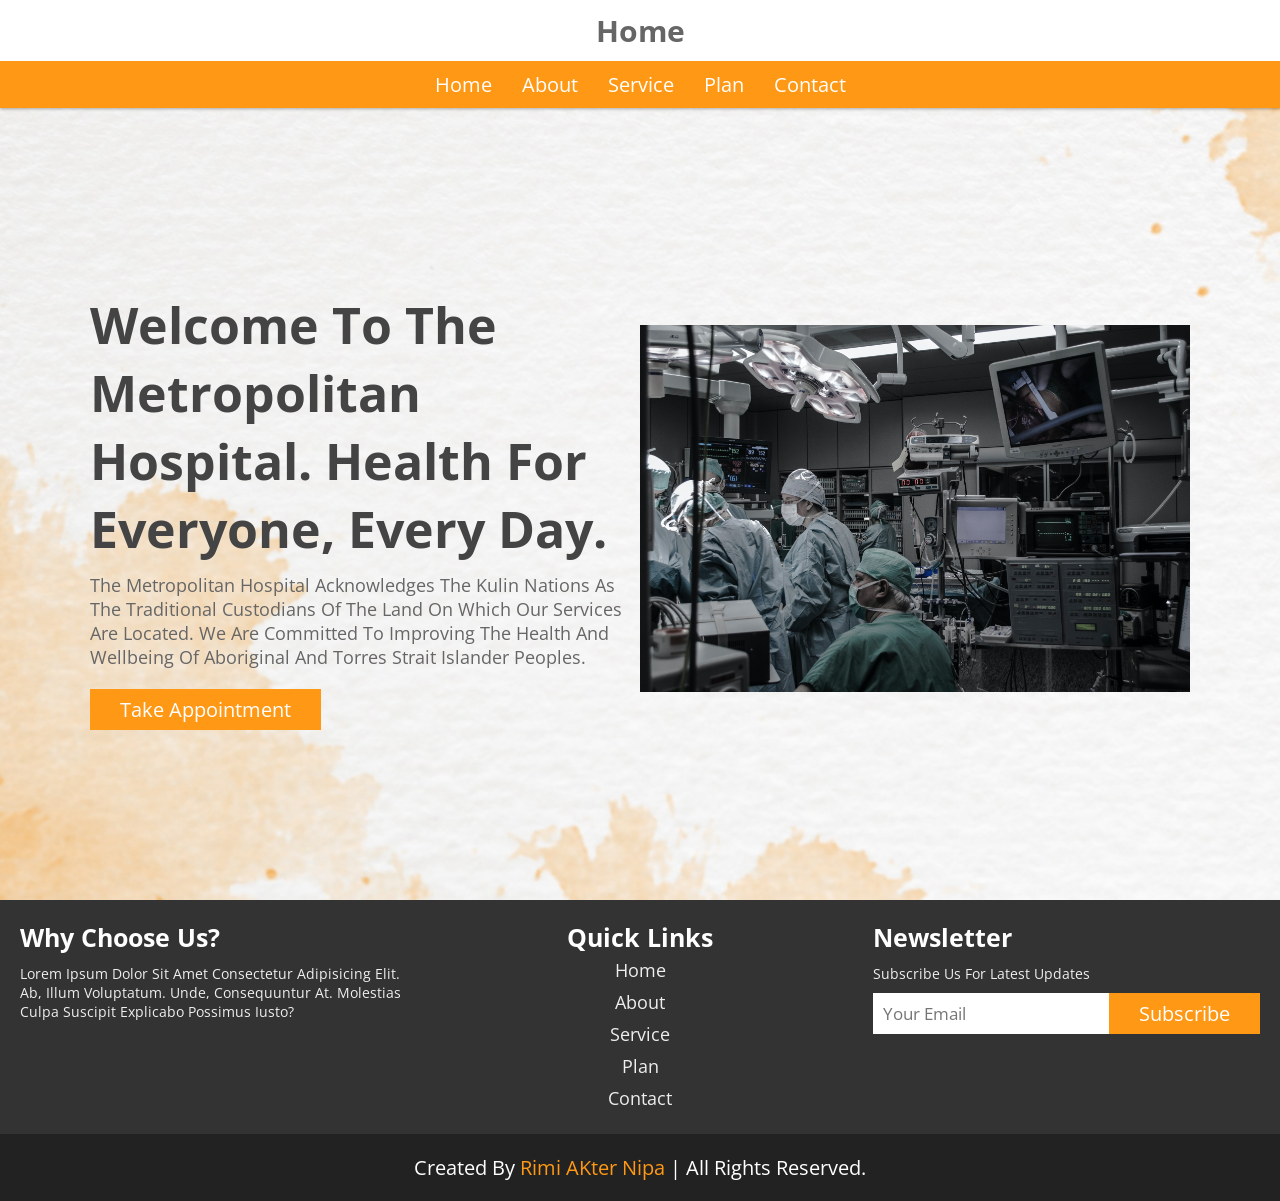
<file: index.html>
<!DOCTYPE html>
<html lang="en">
<head>
    <meta charset="UTF-8">
    <meta name="viewport" content="width=device-width, initial-scale=1.0">
    <link rel="shortcut icon" href="Image/draft 5.png" type="image/x-icon">
    <title>The Metropolitan Hospital</title>

    <!-- font awesome cdn link  -->
    <link rel="stylesheet" href="https://cdnjs.cloudflare.com/ajax/libs/font-awesome/5.15.2/css/all.min.css">

    <!-- custom css file link  -->
    <link rel="stylesheet" href="style.css">

</head>
<body>
    
<!-- header section starts  -->

<header>
    <h1 class="heading">Home</h1>
    
    <div id="menu" class="fas fa-bars"></div>

    <nav class="navbar">
        <ul>
            <li><a href="home.html">Home</a></li>
            <li><a href="about.html">About</a></li>
            <li><a href="service.html">Service</a></li>
            <li><a href="plan.html">Plan</a></li>
            <li><a href="contact.html">Contact</a></li>
        </ul>
    </nav>

</header>

<!-- header section ends -->

<!-- home section starts   -->

<section class="home">

    <div class="content">
        <h1>Welcome to The Metropolitan Hospital.
         health for everyone, every day.</h1>
        <p> The Metropolitan Hospital acknowledges the Kulin nations as the Traditional Custodians of the land on which our services are located. 
            We are committed to improving the health and wellbeing of Aboriginal and Torres Strait Islander peoples.</p>
        <a href="#"><button class="btn">Take Appointment</button></a>
    </div>

    <div class="image">
        <img src="Image/piron-guillaume-y5hQCIn1c6o-unsplash.jpg" alt="">
    </div>

</section>

<!-- home section ends -->

<!-- footer section starts  -->

<div class="footer">

    <div class="box-container">

        <div class="box">
            <h3>why choose us?</h3>
            <p>Lorem ipsum dolor sit amet consectetur adipisicing elit. Ab, illum voluptatum. Unde, consequuntur at. Molestias culpa suscipit explicabo possimus iusto?</p>
        </div>

        <div class="box">
            <h3>Quick Links</h3>
            <a href="#">Home</a>
            <a href="#">About</a>
            <a href="#">Service</a>
            <a href="#">Plan</a>
            <a href="#">Contact</a>
        </div>

        <div class="box">
            <h3>newsletter</h3>
            <p>subscribe us for latest updates</p>
            <form action="">
                <input type="email" placeholder="your email">
                <input type="submit" class="btn" value="subscribe">
            </form>
        </div>

    </div>

    <h1 class="credit"> Created By <a href="#">Rimi AKter Nipa</a> | All Rights Reserved. </h1>

</div>

<!-- footer section ends -->













<!-- jquery cdn link  -->
<script src="https://cdnjs.cloudflare.com/ajax/libs/jquery/3.6.0/jquery.min.js"></script>

<!-- custom js file link  -->
<script src="script.js"></script>

</body>
</html>
</file>
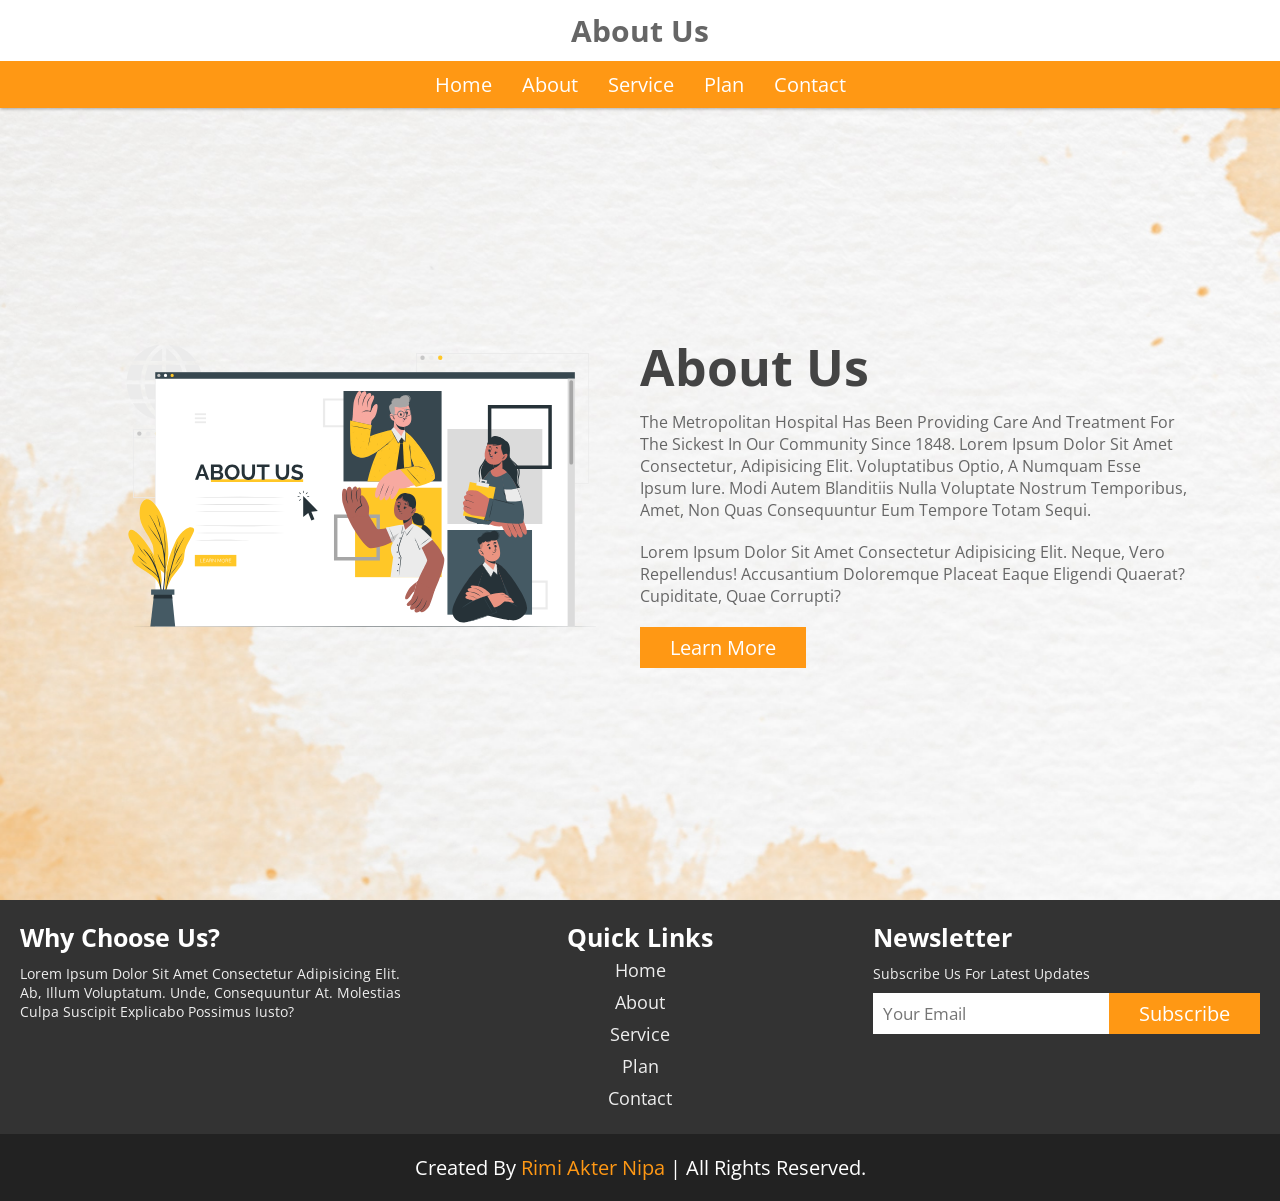
<file: About.html>
<!DOCTYPE html>
<html lang="en">
<head>
    <meta charset="UTF-8">
    <meta name="viewport" content="width=device-width, initial-scale=1.0">
    <link rel="shortcut icon" href="Image/draft 5.png" type="image/x-icon">
    <title>The Metropolitan Hospital</title>

    <!-- font awesome cdn link  -->
    <link rel="stylesheet" href="https://cdnjs.cloudflare.com/ajax/libs/font-awesome/5.15.2/css/all.min.css">

    <!-- custom css file link  -->
    <link rel="stylesheet" href="style.css">

</head>
<body>
    
<!-- header section starts  -->

<header>

    <h1 class="heading">About us</h1>

    <div id="menu" class="fas fa-bars"></div>

    <nav class="navbar">
        <ul>
            <li><a href="home.html">Home</a></li>
            <li><a href="about.html">About</a></li>
            <li><a href="service.html">Service</a></li>
            <li><a href="plan.html">Plan</a></li>
            <li><a href="contact.html">Contact</a></li>
        </ul>
    </nav>

</header>

<!-- header section ends -->

<!-- about section start  -->

<section class="about">

    <div class="image">
        <img src="Image/About us page-cuate.svg" alt="">
    </div>

    <div class="content">
        <h1> About us</h1>
        <p>The Metropolitan Hospital has been providing care and treatment for the sickest in our community since 1848. Lorem ipsum dolor sit amet consectetur, adipisicing elit. Voluptatibus optio, a numquam esse ipsum iure. Modi autem blanditiis nulla voluptate nostrum temporibus, amet, non quas consequuntur eum tempore totam sequi.</p>
        <p>Lorem ipsum dolor sit amet consectetur adipisicing elit. Neque, vero repellendus! Accusantium doloremque placeat eaque eligendi quaerat? Cupiditate, quae corrupti?</p>
        <a href="#"><button class="btn">learn more</button></a>
    </div>

</section>

<!-- about section ends -->


<div class="footer">

    <div class="box-container">

        <div class="box">
            <h3>why choose us?</h3>
            <p>Lorem ipsum dolor sit amet consectetur adipisicing elit. Ab, illum voluptatum. Unde, consequuntur at. Molestias culpa suscipit explicabo possimus iusto?</p>
        </div>

        <div class="box">
            <h3>quick links</h3>
            <a href="#">home</a>
            <a href="#">about</a>
            <a href="#">service</a>
            <a href="#">plan</a>
            <a href="#">contact</a>
        </div>

        <div class="box">
            <h3>newsletter</h3>
            <p>subscribe us for latest updates</p>
            <form action="">
                <input type="email" placeholder="your email">
                <input type="submit" class="btn" value="subscribe">
            </form>
        </div>

    </div>

    <h1 class="credit"> Created By <a href="#">Rimi Akter Nipa</a> | All Rights Reserved. </h1>

</div>













<!-- jquery cdn link  -->
<script src="https://cdnjs.cloudflare.com/ajax/libs/jquery/3.6.0/jquery.min.js"></script>

<!-- custom js file link  -->
<script src="script.js"></script>

</body>
</html>
</file>
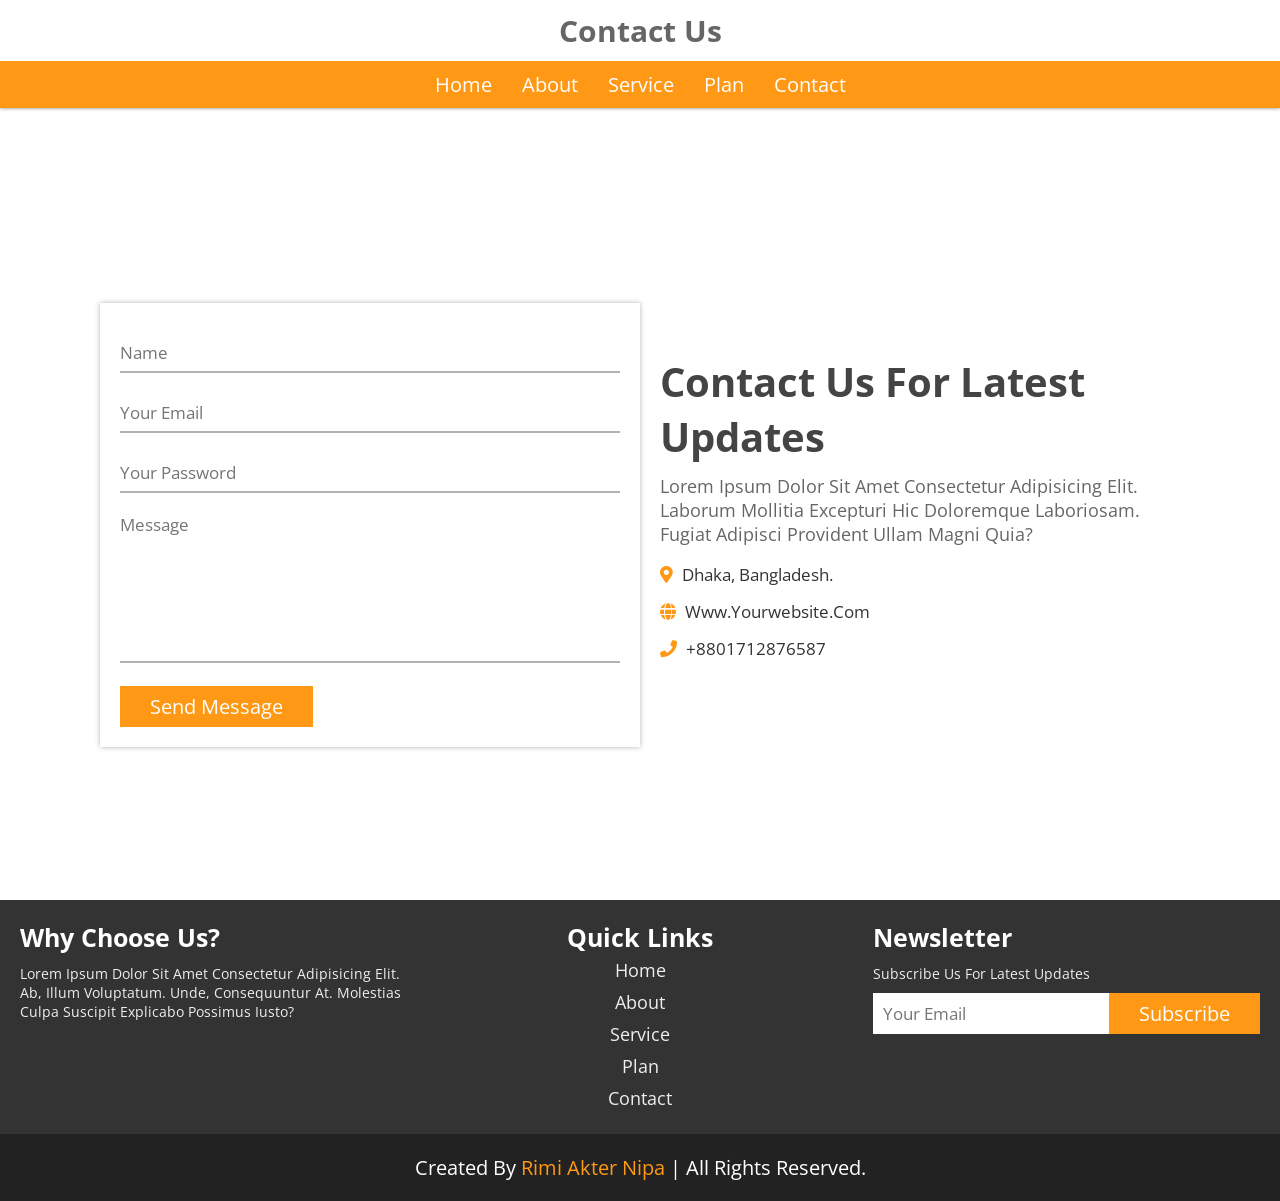
<file: Contact.html>
<!DOCTYPE html>
<html lang="en">
<head>
    <meta charset="UTF-8">
    <meta name="viewport" content="width=device-width, initial-scale=1.0">
    <link rel="shortcut icon" href="Image/draft 5.png" type="image/x-icon">
    <title>The Metropolitan Hospital</title>

    <!-- font awesome cdn link  -->
    <link rel="stylesheet" href="https://cdnjs.cloudflare.com/ajax/libs/font-awesome/5.15.2/css/all.min.css">

    <!-- custom css file link  -->
    <link rel="stylesheet" href="style.css">

</head>
<body>
    
<!-- header section starts  -->

<header>

    <h1 class="heading">Contact us</h1>

    <div id="menu" class="fas fa-bars"></div>

    <nav class="navbar">
        <ul>
            <li><a href="home.html">Home</a></li>
            <li><a href="about.html">About</a></li>
            <li><a href="service.html">Service</a></li>
            <li><a href="plan.html">Plan</a></li>
            <li><a href="contact.html">Contact</a></li>
        </ul>
    </nav>

</header>

<!-- header section ends -->

<!-- contact section starts  -->

<section class="contact">

    <form action="">

        <input type="text" class="box" placeholder="name">
        <input type="email" class="box" placeholder="your email">
        <input type="password" class="box" placeholder="your password">
        <textarea name="" id="" cols="30" rows="10" class="box message" placeholder="message"></textarea>
    
        <input type="submit" class="btn" value="send message">
    
    </form>
    
    <div class="content">
    
        <h3>contact us for latest updates</h3>
        <p>Lorem ipsum dolor sit amet consectetur adipisicing elit. Laborum mollitia excepturi hic doloremque laboriosam. Fugiat adipisci provident ullam magni quia?</p>
        <div class="icons">
            <i class="fas fa-map-marker-alt"></i> Dhaka, Bangladesh.
        </div>
        <div class="icons">
            <i class="fas fa-globe"></i> www.yourwebsite.com
        </div>
        <div class="icons">
            <i class="fas fa-phone"></i> +8801712876587
        </div>
    
    </div>

</section>

<!-- contact section ends -->

<div class="footer">

    <div class="box-container">

        <div class="box">
            <h3>why choose us?</h3>
            <p>Lorem ipsum dolor sit amet consectetur adipisicing elit. Ab, illum voluptatum. Unde, consequuntur at. Molestias culpa suscipit explicabo possimus iusto?</p>
        </div>

        <div class="box">
            <h3>quick links</h3>
            <a href="#">home</a>
            <a href="#">about</a>
            <a href="#">service</a>
            <a href="#">plan</a>
            <a href="#">contact</a>
        </div>

        <div class="box">
            <h3>newsletter</h3>
            <p>subscribe us for latest updates</p>
            <form action="">
                <input type="email" placeholder="your email">
                <input type="submit" class="btn" value="subscribe">
            </form>
        </div>

    </div>

    <h1 class="credit"> Created By <a href="#">Rimi Akter Nipa</a> | All Rights Reserved. </h1>

</div>



















<!-- jquery cdn link  -->
<script src="https://cdnjs.cloudflare.com/ajax/libs/jquery/3.6.0/jquery.min.js"></script>

<!-- custom js file link  -->
<script src="script.js"></script>

</body>
</html>
</file>
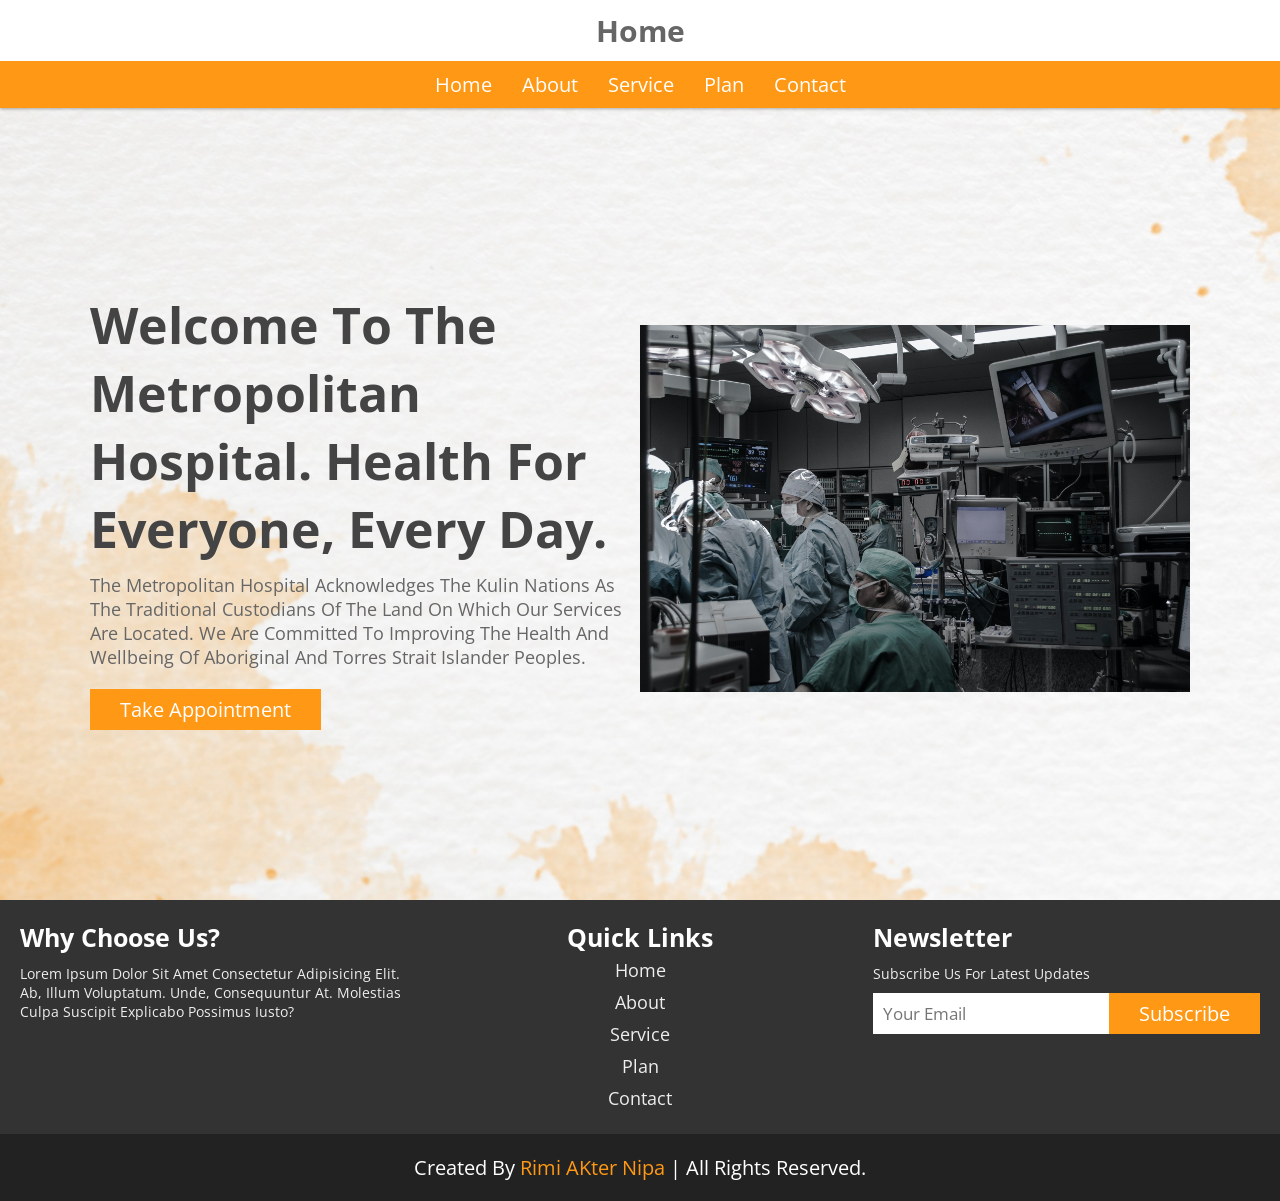
<file: home.html>
<!DOCTYPE html>
<html lang="en">
<head>
    <meta charset="UTF-8">
    <meta name="viewport" content="width=device-width, initial-scale=1.0">
    <link rel="shortcut icon" href="Image/draft 5.png" type="image/x-icon">
    <title>The Metropolitan Hospital</title>

    <!-- font awesome cdn link  -->
    <link rel="stylesheet" href="https://cdnjs.cloudflare.com/ajax/libs/font-awesome/5.15.2/css/all.min.css">

    <!-- custom css file link  -->
    <link rel="stylesheet" href="style.css">

</head>
<body>
    
<!-- header section starts  -->

<header>
    <h1 class="heading">Home</h1>
    
    <div id="menu" class="fas fa-bars"></div>

    <nav class="navbar">
        <ul>
            <li><a href="home.html">Home</a></li>
            <li><a href="about.html">About</a></li>
            <li><a href="service.html">Service</a></li>
            <li><a href="plan.html">Plan</a></li>
            <li><a href="contact.html">Contact</a></li>
        </ul>
    </nav>

</header>

<!-- header section ends -->

<!-- home section starts   -->

<section class="home">

    <div class="content">
        <h1>Welcome to The Metropolitan Hospital.
         health for everyone, every day.</h1>
        <p> The Metropolitan Hospital acknowledges the Kulin nations as the Traditional Custodians of the land on which our services are located. 
            We are committed to improving the health and wellbeing of Aboriginal and Torres Strait Islander peoples.</p>
        <a href="#"><button class="btn">Take Appointment</button></a>
    </div>

    <div class="image">
        <img src="Image/piron-guillaume-y5hQCIn1c6o-unsplash.jpg" alt="">
    </div>

</section>

<!-- home section ends -->

<!-- footer section starts  -->

<div class="footer">

    <div class="box-container">

        <div class="box">
            <h3>why choose us?</h3>
            <p>Lorem ipsum dolor sit amet consectetur adipisicing elit. Ab, illum voluptatum. Unde, consequuntur at. Molestias culpa suscipit explicabo possimus iusto?</p>
        </div>

        <div class="box">
            <h3>Quick Links</h3>
            <a href="#">Home</a>
            <a href="#">About</a>
            <a href="#">Service</a>
            <a href="#">Plan</a>
            <a href="#">Contact</a>
        </div>

        <div class="box">
            <h3>newsletter</h3>
            <p>subscribe us for latest updates</p>
            <form action="">
                <input type="email" placeholder="your email">
                <input type="submit" class="btn" value="subscribe">
            </form>
        </div>

    </div>

    <h1 class="credit"> Created By <a href="#">Rimi AKter Nipa</a> | All Rights Reserved. </h1>

</div>

<!-- footer section ends -->













<!-- jquery cdn link  -->
<script src="https://cdnjs.cloudflare.com/ajax/libs/jquery/3.6.0/jquery.min.js"></script>

<!-- custom js file link  -->
<script src="script.js"></script>

</body>
</html>
</file>
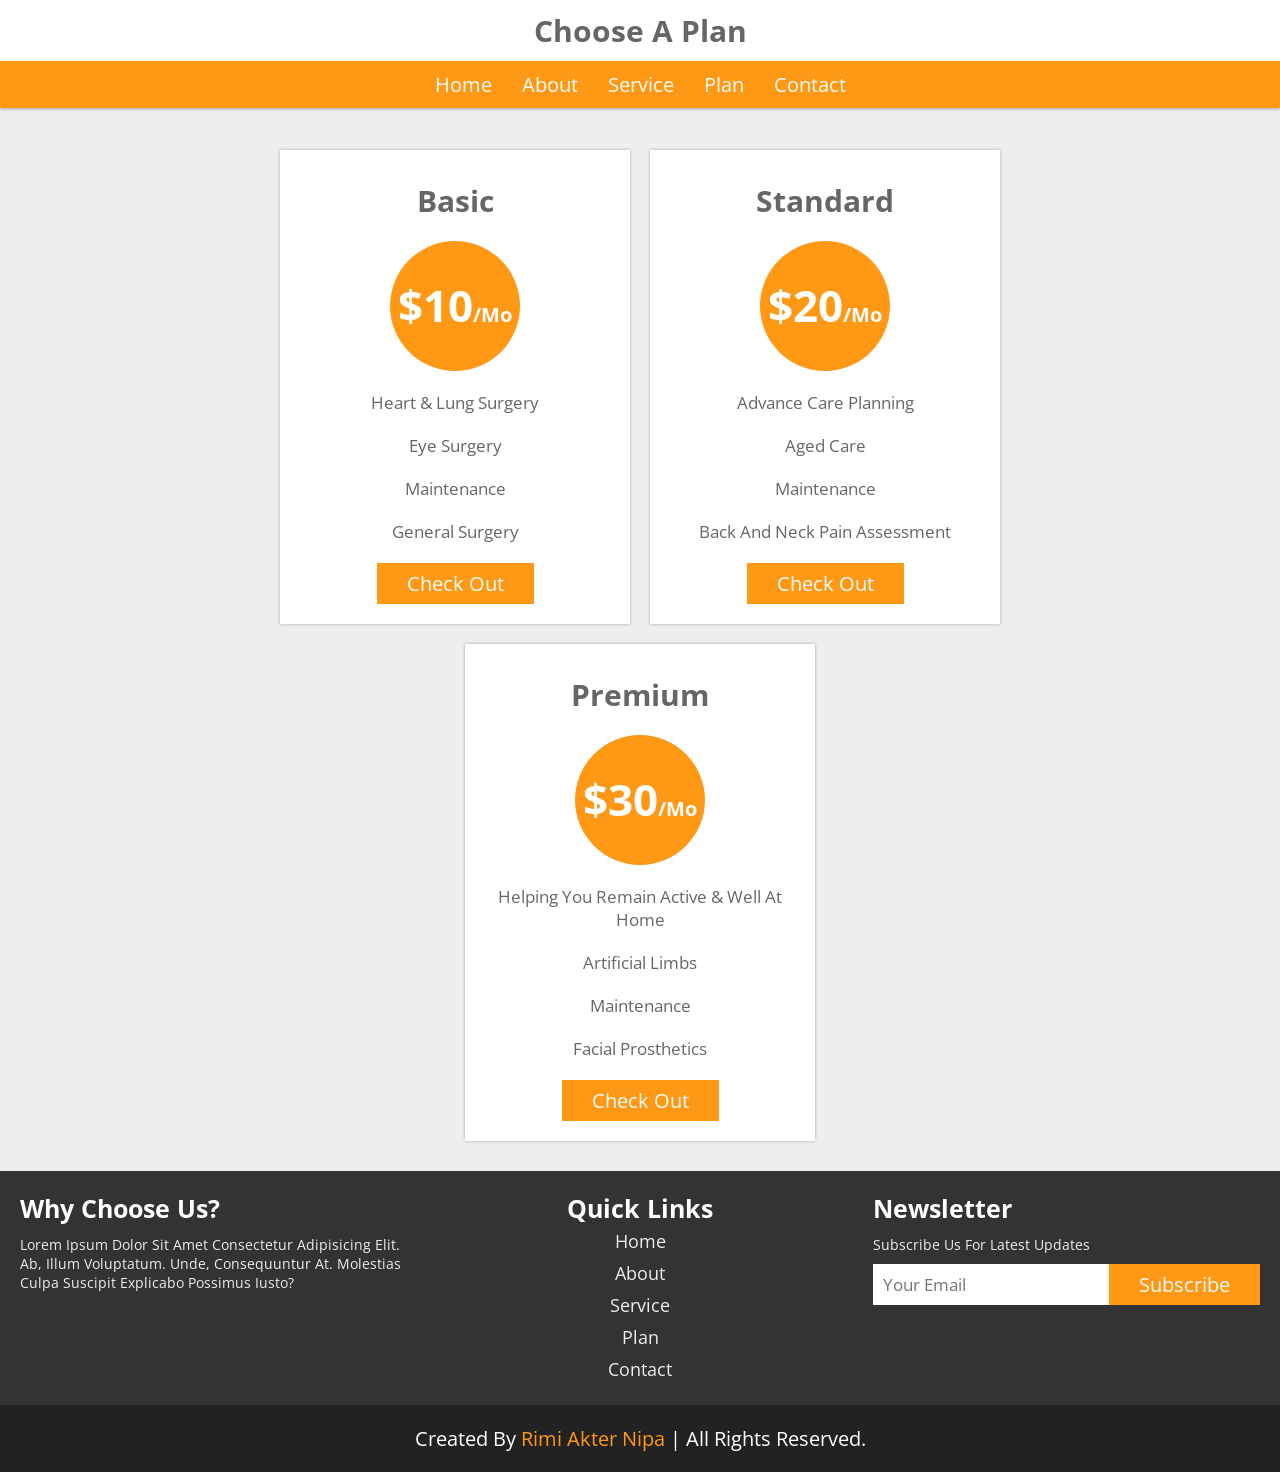
<file: plan.html>
<!DOCTYPE html>
<html lang="en">
<head>
    <meta charset="UTF-8">
    <meta name="viewport" content="width=device-width, initial-scale=1.0">
    <link rel="shortcut icon" href="Image/draft 5.png" type="image/x-icon">
    <title>The Metropolitan Hospital</title>

    <!-- font awesome cdn link  -->
    <link rel="stylesheet" href="https://cdnjs.cloudflare.com/ajax/libs/font-awesome/5.15.2/css/all.min.css">

    <!-- custom css file link  -->
    <link rel="stylesheet" href="style.css">

</head>
<body>
    
<!-- header section starts  -->

<header>

    <h1 class="heading">Choose a Plan</h1>

    <div id="menu" class="fas fa-bars"></div>

    <nav class="navbar">
        <ul>
            <li><a href="home.html">Home</a></li>
            <li><a href="about.html">About</a></li>
            <li><a href="service.html">Service</a></li>
            <li><a href="plan.html">Plan</a></li>
            <li><a href="contact.html">Contact</a></li>
        </ul>
    </nav>

</header>

<!-- header section ends -->

<!-- plan section starts  -->

<section class="plan">

    <div class="box-container">

        <div class="box">
            <h3 class="title">basic</h3>
            <div class="price">
                <h1>$10<span>/mo</span></h1>
            </div>
            <ul>
                <li>Heart & lung surgery</li>
                <li>Eye surgery</li>
                <li>Maintenance</li>
                <li>General surgery</li>
            </ul>
            <a href="#"><button class="btn">check out</button></a>
        </div>

        <div class="box">
            <h3 class="title">standard</h3>
            <div class="price">
                <h1>$20<span>/mo</span></h1>
            </div>
            <ul>
                <li>Advance care planning</li>
                <li>Aged care</li>
                <li>Maintenance</li>
                <li>Back and neck pain assessment</li>
            </ul>
            <a href="#"><button class="btn">check out</button></a>
        </div>

        <div class="box">
            <h3 class="title">premium</h3>
            <div class="price">
                <h1>$30<span>/mo</span></h1>
            </div>
            <ul>
                <li>Helping you remain active & well at home</li>
                <li>Artificial limbs</li>
                <li>Maintenance</li>
                <li>Facial prosthetics</li>
            </ul>
            <a href="#"><button class="btn">check out</button></a>
        </div>

    </div>

</section>

<!-- plan section ends -->


<div class="footer">

    <div class="box-container">

        <div class="box">
            <h3>why choose us?</h3>
            <p>Lorem ipsum dolor sit amet consectetur adipisicing elit. Ab, illum voluptatum. Unde, consequuntur at. Molestias culpa suscipit explicabo possimus iusto?</p>
        </div>

        <div class="box">
            <h3>Quick Links</h3>
            <a href="#">Home</a>
            <a href="#">About</a>
            <a href="#">Service</a>
            <a href="#">Plan</a>
            <a href="#">Contact</a>
        </div>

        <div class="box">
            <h3>newsletter</h3>
            <p>subscribe us for latest updates</p>
            <form action="">
                <input type="email" placeholder="your email">
                <input type="submit" class="btn" value="subscribe">
            </form>
        </div>

    </div>

    <h1 class="credit"> Created By <a href="#">Rimi Akter Nipa</a> | All Rights Reserved. </h1>

</div>













<!-- jquery cdn link  -->
<script src="https://cdnjs.cloudflare.com/ajax/libs/jquery/3.6.0/jquery.min.js"></script>

<!-- custom js file link  -->
<script src="script.js"></script>

</body>
</html>
</file>
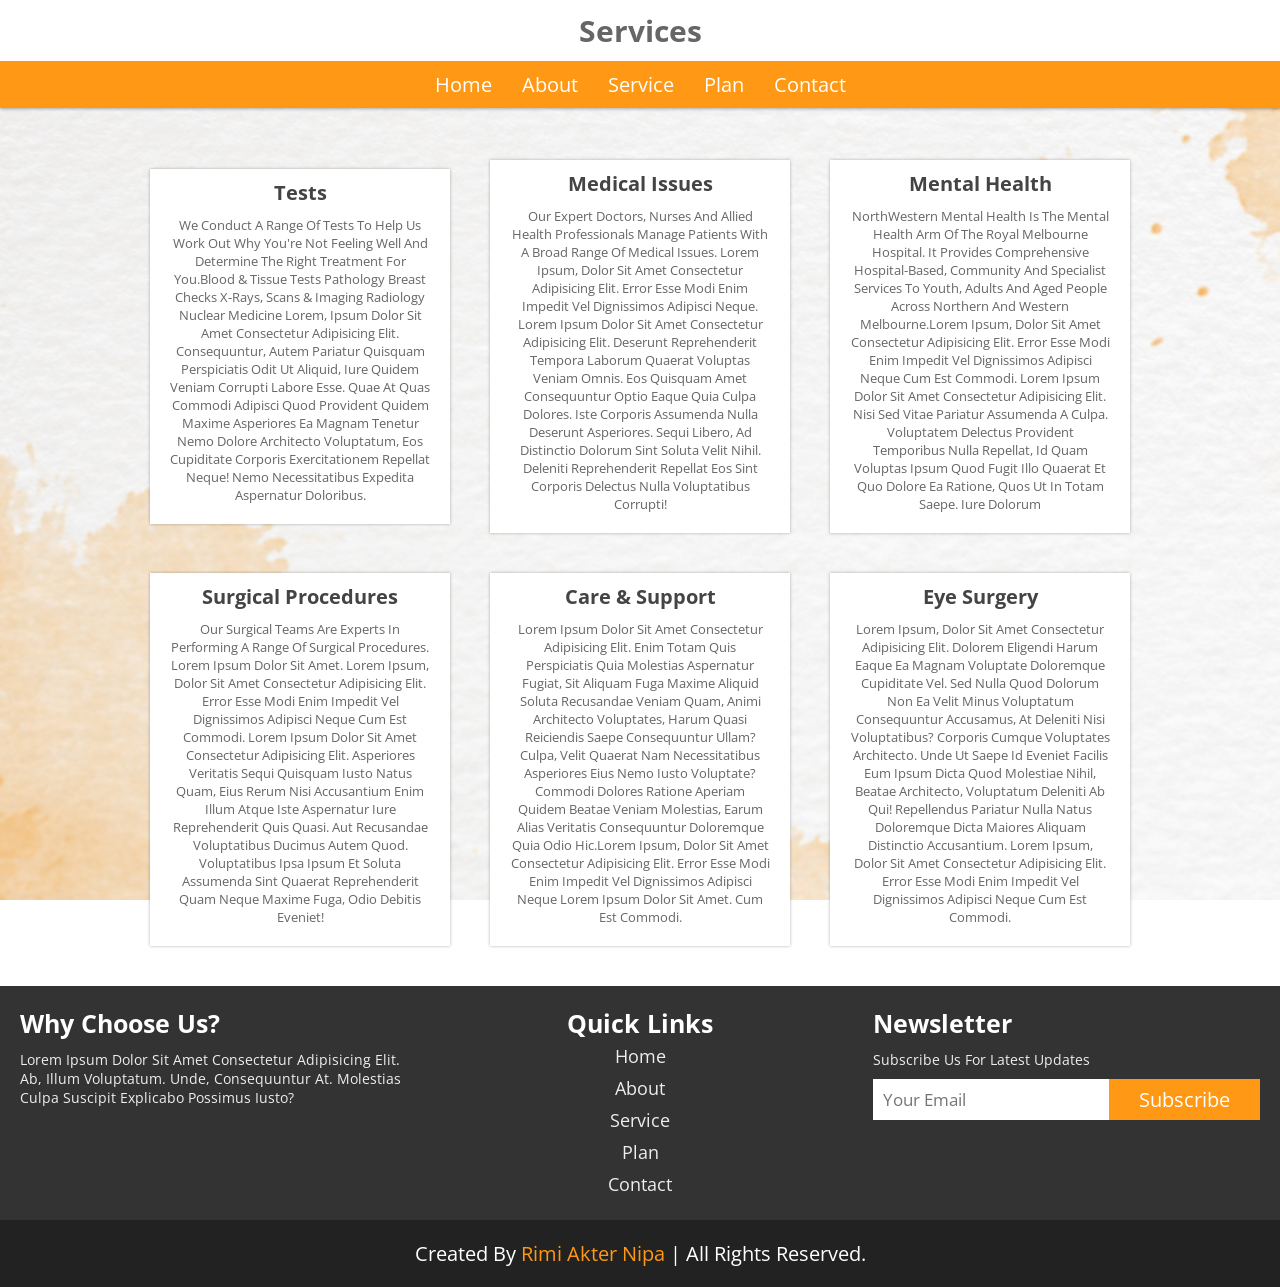
<file: service.html>
<!DOCTYPE html>
<html lang="en">
<head>
    <meta charset="UTF-8">
    <meta name="viewport" content="width=device-width, initial-scale=1.0">
    <link rel="shortcut icon" href="Image/draft 5.png" type="image/x-icon">
    <title>The Metropolitan Hospital</title>

    <!-- font awesome cdn link  -->
    <link rel="stylesheet" href="https://cdnjs.cloudflare.com/ajax/libs/font-awesome/5.15.2/css/all.min.css">

    <!-- custom css file link  -->
    <link rel="stylesheet" href="style.css">

</head>
<body>
    
<!-- header section starts  -->

<header>

    <h1 class="heading">Services</h1>

    <div id="menu" class="fas fa-bars"></div>

    <nav class="navbar">
        <ul>
            <li><a href="home.html">Home</a></li>
            <li><a href="about.html">About</a></li>
            <li><a href="service.html">Service</a></li>
            <li><a href="plan.html">Plan</a></li>
            <li><a href="contact.html">Contact</a></li>
        </ul>
    </nav>

</header>

<!-- header section ends -->

<!-- service section starts  -->

<section class="service">

    <div class="box-container">

        <div class="box">
            <h3>Tests</h3>
            <p> We conduct a range of tests to help us work out why you're not feeling well and 
                determine the right treatment for you.Blood & tissue tests
                Pathology Breast checks X-rays, scans & imaging Radiology
                Nuclear medicine Lorem, ipsum dolor sit amet consectetur adipisicing elit. Consequuntur, autem pariatur quisquam perspiciatis odit ut aliquid, iure quidem veniam corrupti labore esse. Quae at quas commodi adipisci quod provident quidem maxime asperiores ea magnam tenetur nemo dolore architecto voluptatum, eos cupiditate corporis 
                exercitationem repellat neque! Nemo necessitatibus expedita aspernatur doloribus.</p>
        </div>

        <div class="box">
            <h3>Medical issues</h3>
            <p>Our expert doctors, nurses and allied health professionals manage patients with a broad range of medical issues.
                Lorem ipsum, dolor sit amet consectetur adipisicing elit. Error esse modi enim impedit vel dignissimos 
                adipisci neque. Lorem ipsum dolor sit amet consectetur adipisicing elit. Deserunt reprehenderit tempora laborum quaerat voluptas veniam omnis. Eos quisquam amet consequuntur optio eaque quia culpa dolores. Iste corporis assumenda nulla deserunt asperiores. Sequi libero, ad distinctio dolorum sint soluta velit nihil. Deleniti 
                reprehenderit repellat eos sint corporis delectus nulla voluptatibus corrupti!</p>
        </div>

        <div class="box">
            <h3>Mental Health</h3>
            <p>NorthWestern Mental Health is the mental health arm of The Royal Melbourne Hospital. It provides comprehensive hospital-based, community and specialist 
                services to youth, adults and aged people across northern and western Melbourne.Lorem 
                ipsum, dolor sit amet consectetur adipisicing elit. Error esse modi enim impedit vel dignissimos 
                adipisci neque cum est commodi. Lorem ipsum dolor sit amet consectetur adipisicing elit. Nisi sed vitae pariatur 
                assumenda a culpa. Voluptatem delectus provident temporibus nulla repellat, id quam voluptas ipsum quod fugit illo 
                quaerat et quo dolore ea ratione, quos ut in totam saepe. Iure dolorum </p>
        </div>

        <div class="box">
            <h3>Surgical procedures</h3>
            <p>Our surgical teams are experts in performing a range of surgical procedures. Lorem ipsum dolor sit amet.
                 Lorem ipsum, dolor sit amet consectetur adipisicing elit. Error esse modi enim 
                impedit vel dignissimos adipisci neque cum est commodi. Lorem ipsum dolor sit amet 
                consectetur adipisicing elit. Asperiores veritatis sequi quisquam iusto natus quam, 
                eius rerum nisi accusantium enim illum atque iste aspernatur iure reprehenderit quis 
                quasi. Aut recusandae voluptatibus ducimus autem quod. Voluptatibus ipsa ipsum et soluta 
                assumenda sint quaerat reprehenderit quam neque 
                maxime fuga, odio debitis eveniet!</p>
        </div>

        <div class="box">
            <h3>Care & support</h3>
            <p> Lorem ipsum dolor sit amet consectetur adipisicing elit. Enim totam quis 
                perspiciatis quia molestias aspernatur fugiat, sit aliquam fuga maxime 
                aliquid soluta recusandae veniam quam, animi architecto voluptates, harum quasi 
                reiciendis saepe consequuntur ullam? Culpa, velit quaerat nam necessitatibus asperiores 
                eius nemo iusto voluptate? Commodi dolores ratione aperiam quidem 
                beatae veniam molestias, earum alias veritatis consequuntur doloremque 
                quia odio hic.Lorem ipsum, dolor sit amet consectetur adipisicing elit. 
                Error esse modi enim impedit vel dignissimos adipisci neque  Lorem ipsum dolor sit amet. cum est commodi.</p>
        </div>

        <div class="box">
            <h3>Eye surgery</h3>
            <p> Lorem ipsum, dolor sit amet consectetur adipisicing elit. Dolorem 
                eligendi harum eaque ea magnam voluptate doloremque cupiditate vel. 
                Sed nulla quod dolorum non ea velit minus voluptatum consequuntur accusamus, 
                at deleniti nisi voluptatibus? Corporis cumque voluptates architecto. Unde ut 
                saepe id eveniet facilis eum ipsum dicta quod molestiae nihil, beatae architecto, 
                voluptatum deleniti ab qui! Repellendus 
                pariatur nulla natus doloremque dicta maiores aliquam distinctio accusantium.   
                Lorem ipsum, dolor sit amet consectetur adipisicing elit. Error esse modi enim 
                impedit vel dignissimos adipisci neque cum est commodi.</p>
        </div>

    </div>

</section>

<!-- service section ends -->


<div class="footer">

    <div class="box-container">

        <div class="box">
            <h3>why choose us?</h3>
            <p>Lorem ipsum dolor sit amet consectetur adipisicing elit. Ab, illum voluptatum. Unde, consequuntur at. Molestias culpa suscipit explicabo possimus iusto?</p>
        </div>

        <div class="box">
            <h3>quick links</h3>
            <a href="#">home</a>
            <a href="#">about</a>
            <a href="#">service</a>
            <a href="#">plan</a>
            <a href="#">contact</a>
        </div>

        <div class="box">
            <h3>newsletter</h3>
            <p>subscribe us for latest updates</p>
            <form action="">
                <input type="email" placeholder="your email">
                <input type="submit" class="btn" value="subscribe">
            </form>
        </div>

    </div>

    <h1 class="credit"> Created By <a href="#">Rimi Akter Nipa</a> | All Rights Reserved. </h1>

</div>








<!-- jquery cdn link  -->
<script src="https://cdnjs.cloudflare.com/ajax/libs/jquery/3.6.0/jquery.min.js"></script>

<!-- custom js file link  -->
<script src="script.js"></script>

</body>
</html>
</file>
<file: style.css>
@import url('https://fonts.googleapis.com/css2?family=Open+Sans:wght@300;400;600;700&display=swap');

:root{
    --orange:#FF9814;
}

*{
    font-family: 'Open Sans', sans-serif;
    margin:0; padding:0;
    box-sizing: border-box;
    text-decoration: none;
    outline:none;
    border:none;
    text-transform: capitalize;
    transition: all .2s linear;
}

*::selection{
    background:var(--orange);
    color:#fff;
}

html{
    font-size: 62.5%;
    overflow-x: hidden;
}

section{
    padding:0 7%;
    padding-top: 12rem;
}

.btn{
    font-size: 2rem;
    padding:.7rem 3rem;
    background:var(--orange);
    color:#fff;
    margin-top: 1rem;
    cursor: pointer;
}

.btn:hover{
    background:#333;
}

header{
    position: fixed;
    top:0; left: 0;
    z-index: 1000;
    background:#fff;
    box-shadow: 0 .1rem .3rem rgba(0,0,0,.3);
    width:100%;
}

header .heading{
    font-size: 3rem;
    color:#666;
    padding:1rem;
    text-align: center;
}

header #menu{
    font-size: 3rem;
    color:#666;
    cursor: pointer;
    margin:1rem;
    display: none;
}

header .navbar ul{
    display: flex;
    align-items: center;
    justify-content: center;
    list-style: none;
    background:var(--orange);
    padding:1rem; 
}

header .navbar ul li{
    margin:0 1.5rem;
}

header .navbar ul li a{
    font-size: 2rem;
    color:#fff;
}

header .navbar ul li a:hover{
    color:#444;
}

.home{
    min-height: 100vh;
    display: flex;
    align-items: center;
    justify-content: space-around;
    background:url(Image/home-bg.jpg) no-repeat;
    background-size: cover;
    background-position: center;
    background-attachment: fixed;
    flex-wrap: wrap;
}

.home .image{
    flex:1 1 40rem;
}

.home .image img{
    width:100%;
}

.home .content{
    flex:1 1 40rem;
}

.home .content h1{
    font-size: 5rem;
    color:#444;
}

.home .content p{
    font-size: 1.8rem;
    color:#666;
    padding:1rem 0;
}

.about{
    min-height: 100vh;
    display: flex;
    align-items: center;
    justify-content: space-around;
    flex-wrap: wrap;
    background:url(Image/home-bg.jpg) no-repeat;
    background-size: cover;
    background-position: center;
    background-attachment: fixed;
    padding-bottom: 2rem;
}

.about .image{
    flex:1 1 40rem;
}

.about .image img{
    width:100%;
}

.about .content{
    flex:1 1 40rem;
}

.about .content h1{
    font-size: 5rem;
    color:#444;
}

.about .content p{
    font-size: 1.6rem;
    color:#666;
    padding:1rem 0;
}

.service{
    min-height: 100vh;
    background:#eee;
    background:url(Image/home-bg.jpg) no-repeat;
    background-size: cover;
    background-position: center;
    background-attachment: fixed;
}

.service .box-container{
    display: flex;
    align-items: center;
    justify-content: center;
    flex-wrap: wrap;
    padding:2rem 0;
}

.service .box-container .box{
    background:#fff;
    margin:2rem;
    padding:1rem;
    width:30rem;
    text-align: center;
    box-shadow: 0 0 .3rem rgba(0,0,0,.3);
}

.service .box-container .box i{
    font-size: 4rem;
    padding:1rem;
    color:var(--orange);
}

.service .box-container .box h3{
    font-size: 2rem;
    color:#444;
}

.service .box-container .box p{
    font-size: 1.3rem;
    color:#666;
    padding:1rem;
}

.plan{
    min-height: 100vh;
    background:#eee;
}

.plan .box-container{
    display: flex;
    align-items: center;
    justify-content: center;
    flex-wrap: wrap;
    padding:2rem 0;
}

.plan .box-container .box{
    background:#fff;
    margin:1rem;
    padding:2rem;
    width:35rem;
    text-align: center;
    box-shadow: 0 0 .3rem rgba(0,0,0,.3);
    position: relative;
}

.plan .box-container .box .title{
    font-size: 3rem;
    color:#666;
    padding:1rem 0;
}

.plan .box-container .box .price{
    background:var(--orange);
    color:#fff;
    border-radius: 50%;
    margin:1rem auto;
    height:13rem;
    width:13rem;
    line-height: 13rem;
    text-align: center;
    font-size: 2.9rem;
}

.plan .box-container .box .price span{
    font-size: 2rem;
}

.plan .box-container .box ul li{
    color:#666;
    list-style: none;
    font-size: 1.7rem;
    padding:1rem 0;
}

.contact{
    min-height: 100vh;
    display: flex;
    align-items: center;
    justify-content: space-around;
    flex-wrap: wrap;
}

.contact form{
    flex:1 1 40rem;
    padding:2rem;
    margin:1rem;
    margin-top: 4rem;
    box-shadow: 0 0 .5rem rgba(0,0,0,.3);
}

.contact .content{
    flex:1 1 40rem;
    padding:3rem 1rem;
}

.contact form .box{
    width:100%;
    color:#333;
    height:4rem;
    font-size: 1.7rem;
    border-bottom: .2rem solid rgba(0,0,0,.3);
    text-transform: none;
    margin:1rem 0;
}

.contact form .box::placeholder{
    text-transform: capitalize;
}

.contact form .box:focus{
    border-color: var(--orange);
}

.contact form .message{
    height:15rem;
    resize: none;
}

.contact .content h3{
    font-size: 4rem;
    color:#444;
}

.contact .content p{
    font-size: 1.8rem;
    color:#666;
    padding:1rem 0;
}

.contact .content .icons{
    font-size: 1.7rem;
    color:#333;
    padding:.7rem 0;
}

.contact .content .icons i{
    padding-right: .5rem;
    color:var(--orange);
}

.footer{
    background:#333;
}

.footer .box-container{
    display: flex;
    justify-content: center;
    flex-wrap: wrap;
}

.footer .box-container .box{
    margin:2rem;
    flex:1 1 30rem;
}

.footer .box-container .box h3{
    font-size: 2.5rem;
    color:#fff;
}

.footer .box-container .box p{
    font-size: 1.4rem;
    color:#eee;
    padding:1rem 0;
}

.footer .box-container .box a{
    font-size: 1.8rem;
    color:#eee;
    padding:.4rem 0;
    display: block;
}

.footer .box-container .box a:hover{
    text-decoration: underline;
}

.footer .box-container .box:nth-child(2){
    text-align: center;
}

.footer .box-container form{
    display: flex;
    align-items: center;
}

.footer .box-container form input[type="email"]{
    height:4.1rem;
    width:100%;
    font-size: 1.7rem;
    padding:0 1rem;
}

.footer .box-container form .btn{
    margin-top: 0;
}

.footer .box-container form .btn:hover{
    color:#333;
    background:#ccc;
}

.footer .credit{
    font-size: 2rem;
    background:#222;
    text-align: center;
    color:#fff;
    padding:2rem 1rem;
    font-weight: normal;
}

.footer .credit a{
    color:var(--orange);
}











/* media queries  */

@media (max-width:768px){

    html{
        font-size: 55%;
    }

    .home .content{
        text-align: center;
    }

    .home .content h1{
        font-size: 4rem;
    }

    .about .content h1{
        font-size: 4rem;
    }

}

@media (max-width:500px){

    html{
        font-size: 50%;
    }

    header{
        display: flex;
        align-items: center;
        justify-content: space-between;
        padding:0 1rem;
    }

    header #menu{
        display: block;
    }

    header .navbar{
        position: fixed;
        top:6.2rem; right:-120%;
        height:100%;
        width:100%;
        border-top: .2rem solid rgba(0,0,0,.3);
    }

    header .navbar ul{
        height:100%;
        width:100%;
        flex-flow: column;
        background:#fff;
        padding-bottom: 15rem;
    }

    header .navbar ul li{
        text-align: center;
        width:100%;
        margin:1rem 0;
    }

    header .navbar ul li a{
        font-size: 4rem;
        color:#333;
        display: block;
    }

    header .navbar ul li a:hover{
        color:var(--orange);
    }

    .fa-times{
        transform: rotate(180deg);
    }

    header .navbar.nav-toggle{
        right:0;
    }

    section{
        padding-top: 5rem;
    }

    .footer .box-container .box:last-child{
        text-align: center;
    }

    .footer .box-container .box:last-child p{
        font-size: 1.7rem;
    }

    .footer .box-container .box:last-child form{
        flex-flow: column;
    }

    .footer .box-container .box:last-child form .btn{
        margin-top: 1rem;
        width:100%;
    }

}
</file>
